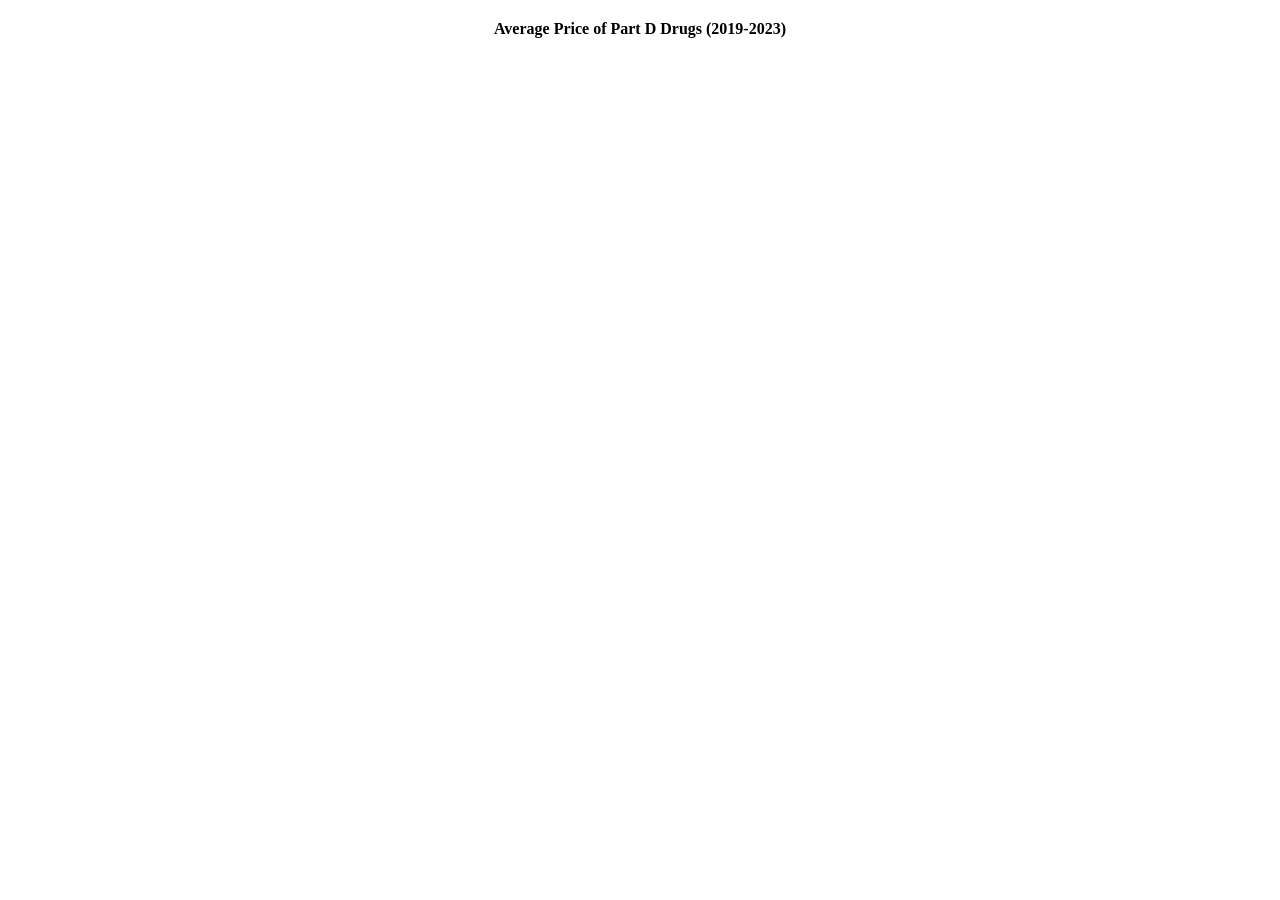
<file: d3-lineplot/index.html>
<!DOCTYPE html>
<html lang='en'>

<head>
  <meta charset='UTF-8'>
  <title>OpenRx - Medicare Drug D: Average Price Over Time</title>
  <style>
    body {
      text-align: center;
    }
    p {
      font-size: 16px;
      font-weight: bold;
      margin-top: 20px;
    }
  </style>
</head>

<body>
  <p>
    Average Price of Part D Drugs (2019-2023)
  </p>
  <script src='https://d3js.org/d3.v7.min.js'></script>
  <script src='main.js'></script>
</body>

</html>
</file>
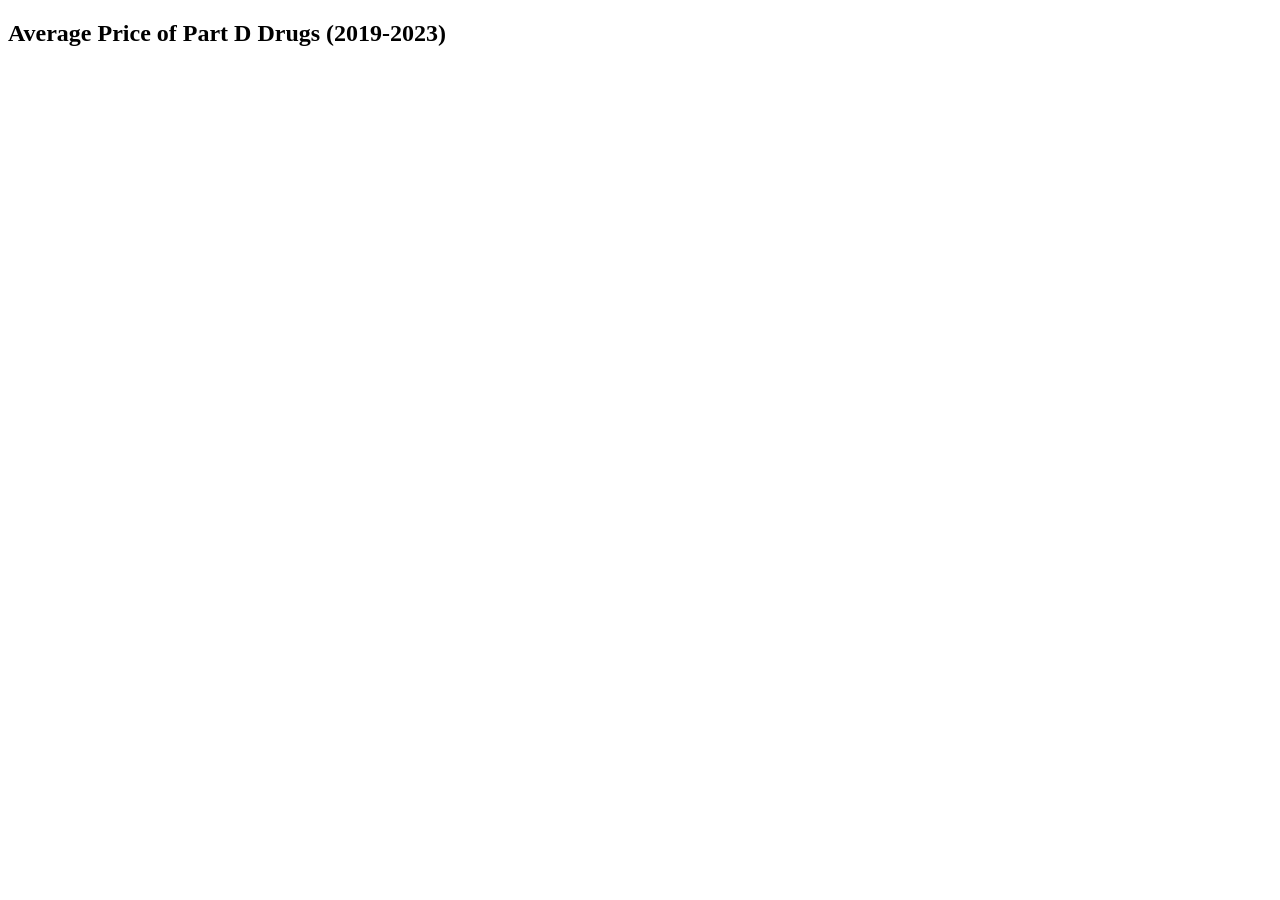
<file: d3-lineplot/year_avg_price_lineplot.html>
<!DOCTYPE html>
<html lang='en'>

<head>
  <meta charset='UTF-8'>
  <title>OpenRx - Medicare Drug D: Average Price Over Time</title>
</head>

<body>
  <h2>
    Average Price of Part D Drugs (2019-2023)
  </h2>
  <script src='https://d3js.org/d3.v7.min.js'></script>
  <script src='main.js'></script>
</body>

</html>
</file>
